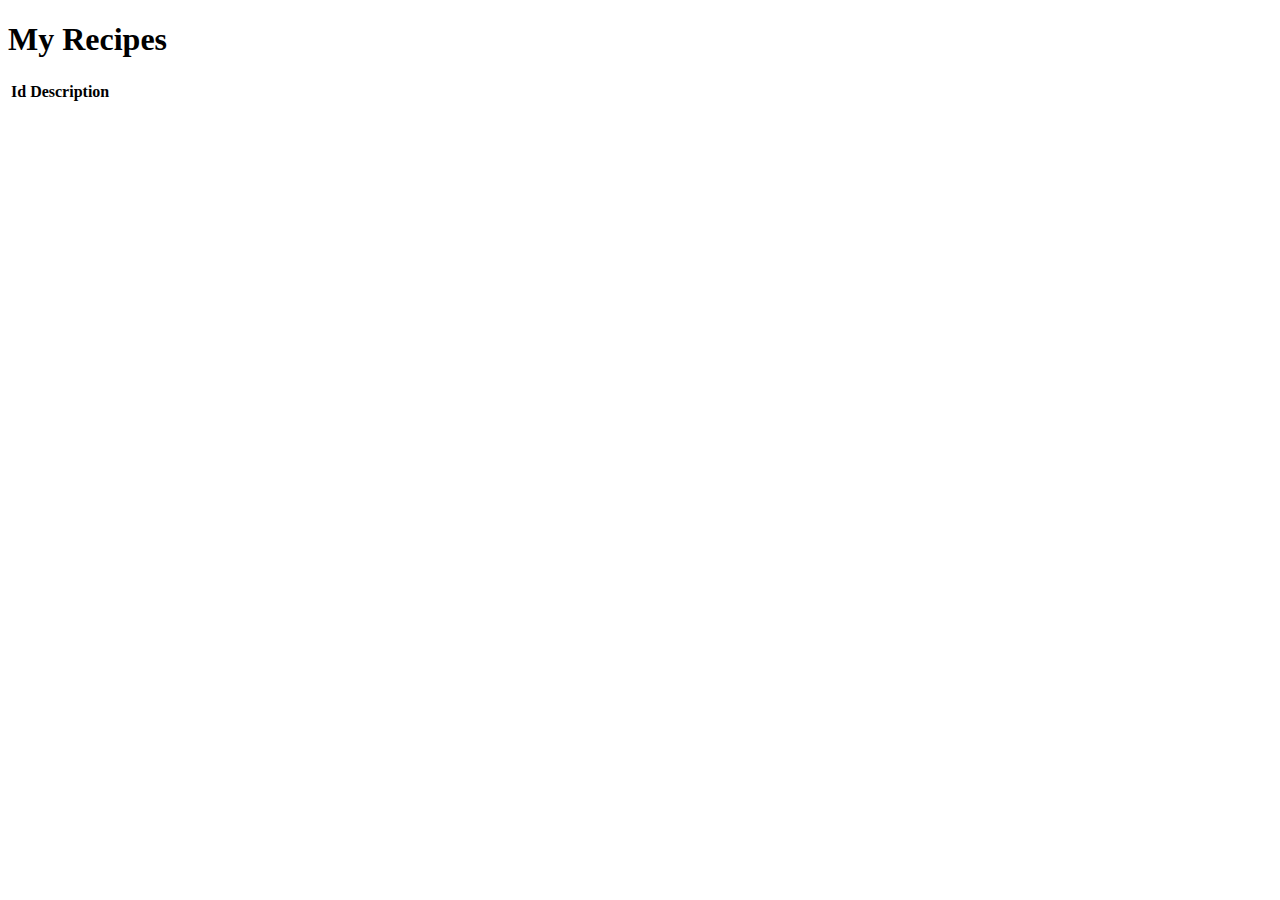
<file: src/main/resources/templates/index.html>
<!DOCTYPE html>
<html lang="en" xmlns:th="http://www.thymeleaf.org">
<head>
    <meta charset="UTF-8">
    <title>Title</title>
</head>
<body>
    <h1>My Recipes</h1>
    <table>
        <tr>
            <th>Id</th>
            <th>Description</th>
        </tr>
        <tr th:each="recipe : ${recipes}">
            <th th:text="${recipe.id}"> </th>
            <th th:text="${recipe.description}"></th>

        </tr>
    </table>
</body>
</html>
</file>
